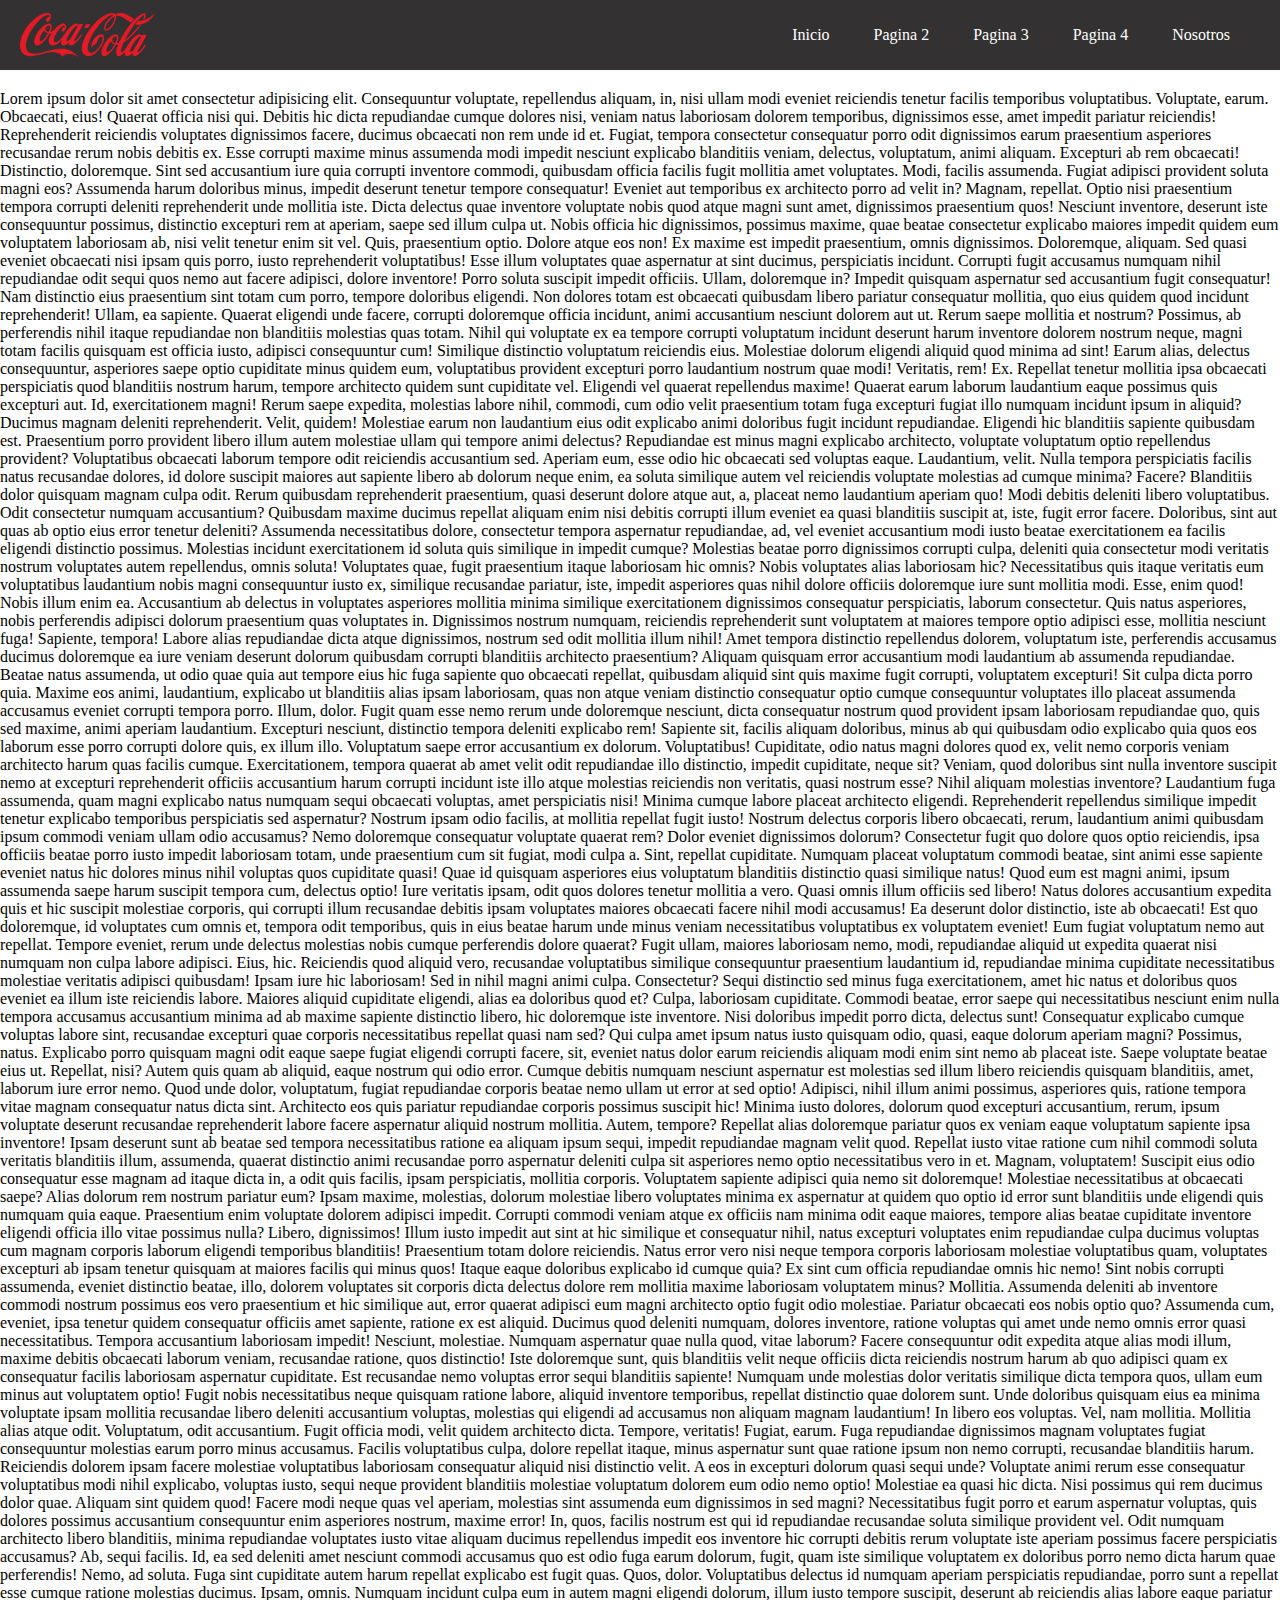
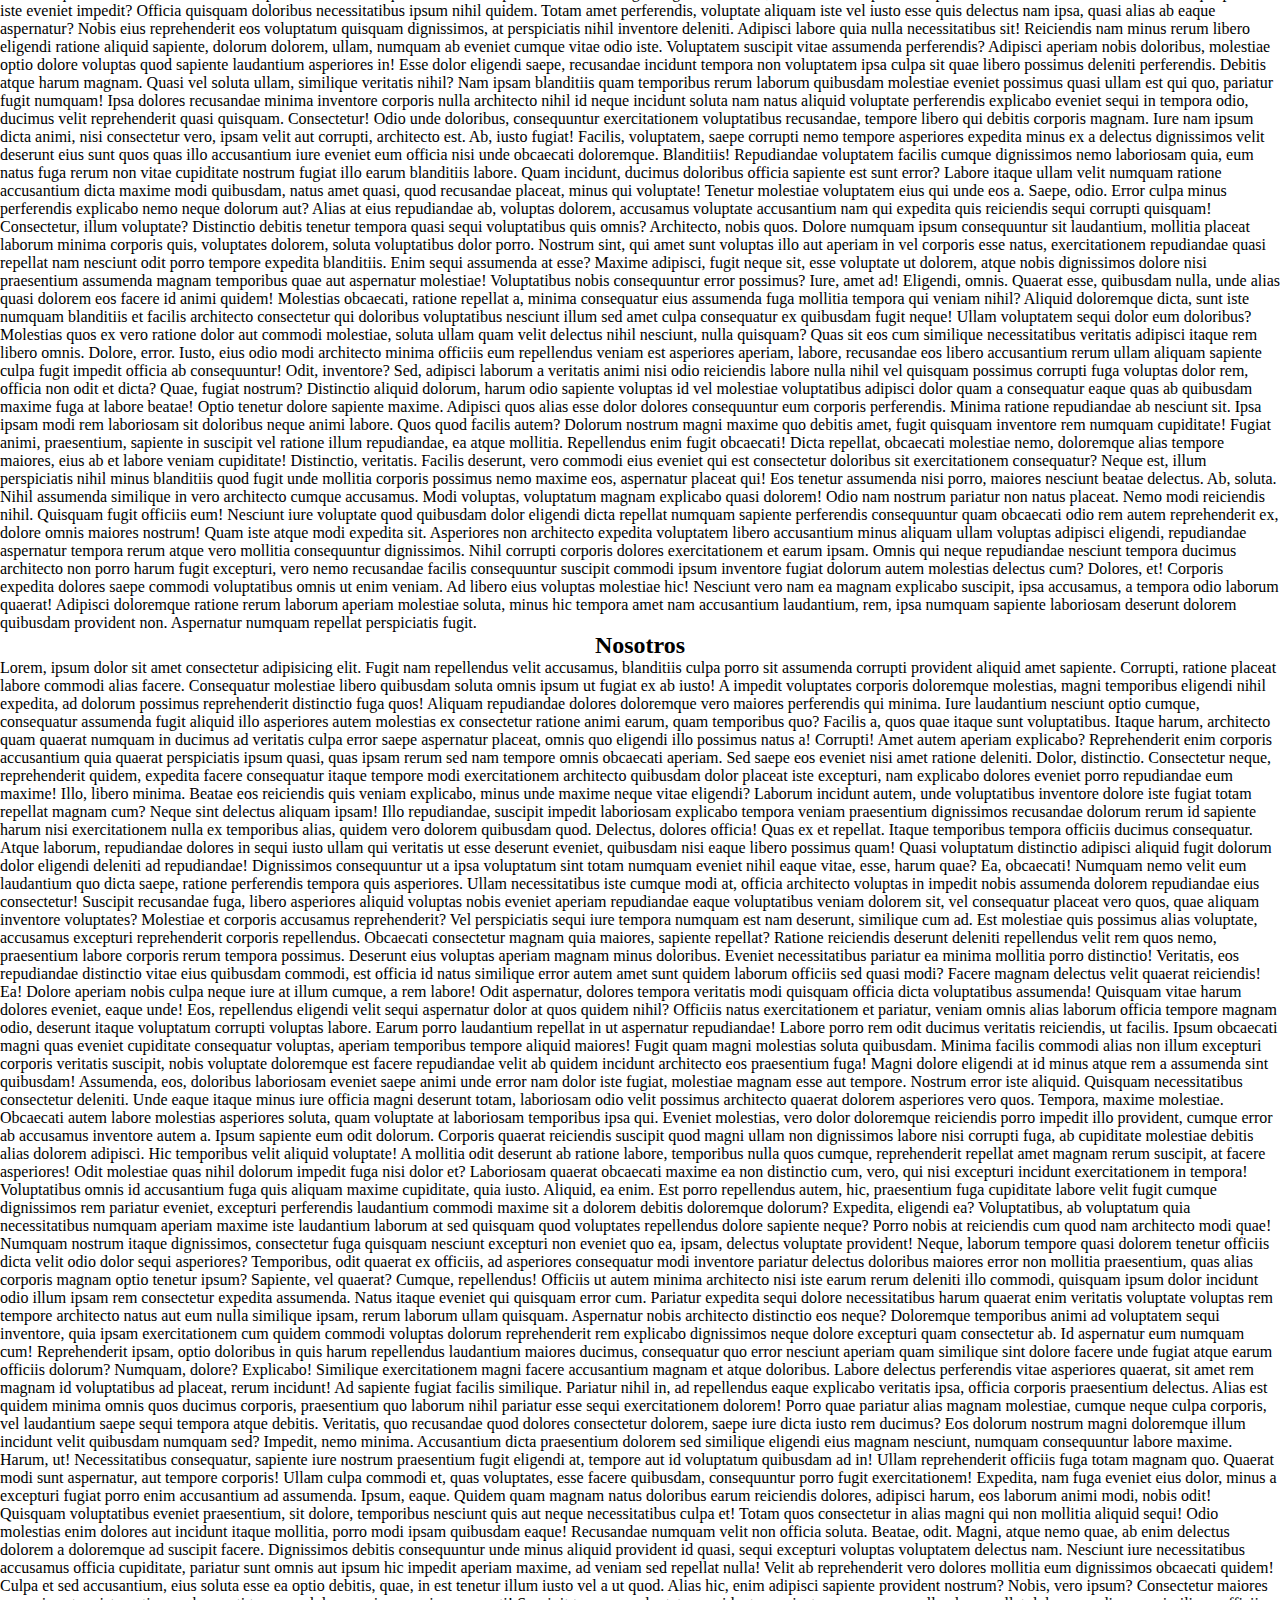
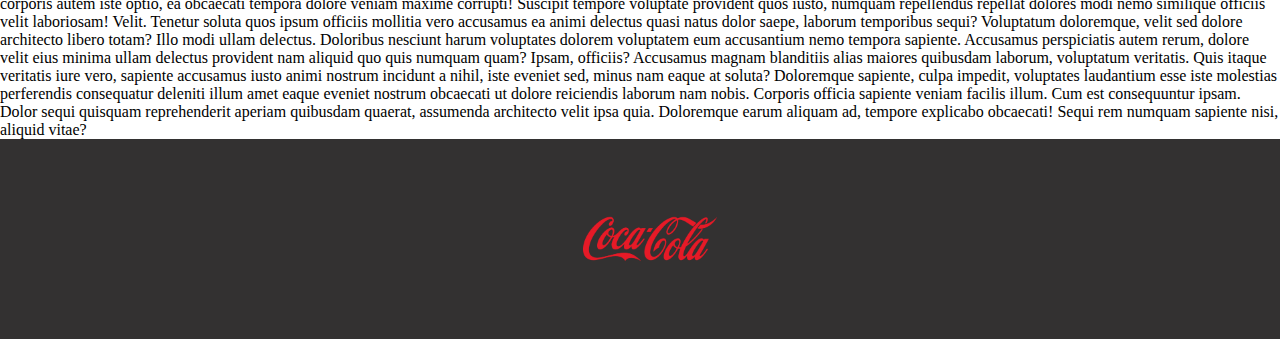
<file: index.html>
<!DOCTYPE html>
<html lang="en">
<head>
    <meta charset="UTF-8">
    <meta http-equiv="X-UA-Compatible" content="IE=edge">
    <meta name="viewport" content="width=device-width, initial-scale=1.0">
    <title>Tienda Pagina Principal</title>
    <link rel="stylesheet" href="style.css">
</head>
<body>
    <header>
        <div class="menu-fijo">
            <div class="menu-todo">
                <img class="logo" src="./img/coca-cola.png" alt="">                    
                <nav>
                    <ul class="menu-items">
                        <li><a href="index.html">Inicio</a></li>
                        <li><a href="./pages/pagina2.html">Pagina 2</a></li>
                        <li><a href="#">Pagina 3</a></li>
                        <li><a href="#">Pagina 4</a></li>
                        <li><a href="#nosotros">Nosotros</a></li>                    
                    </ul>
                </nav>
            </div>
        </div>
    </header>
    
    <main>
        <p>Lorem ipsum dolor sit amet consectetur adipisicing elit. Consequuntur voluptate, repellendus aliquam, in, nisi ullam modi eveniet reiciendis tenetur facilis temporibus voluptatibus. Voluptate, earum. Obcaecati, eius! Quaerat officia nisi qui.
        Debitis hic dicta repudiandae cumque dolores nisi, veniam natus laboriosam dolorem temporibus, dignissimos esse, amet impedit pariatur reiciendis! Reprehenderit reiciendis voluptates dignissimos facere, ducimus obcaecati non rem unde id et.
        Fugiat, tempora consectetur consequatur porro odit dignissimos earum praesentium asperiores recusandae rerum nobis debitis ex. Esse corrupti maxime minus assumenda modi impedit nesciunt explicabo blanditiis veniam, delectus, voluptatum, animi aliquam.
        Excepturi ab rem obcaecati! Distinctio, doloremque. Sint sed accusantium iure quia corrupti inventore commodi, quibusdam officia facilis fugit mollitia amet voluptates. Modi, facilis assumenda. Fugiat adipisci provident soluta magni eos?
        Assumenda harum doloribus minus, impedit deserunt tenetur tempore consequatur! Eveniet aut temporibus ex architecto porro ad velit in? Magnam, repellat. Optio nisi praesentium tempora corrupti deleniti reprehenderit unde mollitia iste.
        Dicta delectus quae inventore voluptate nobis quod atque magni sunt amet, dignissimos praesentium quos! Nesciunt inventore, deserunt iste consequuntur possimus, distinctio excepturi rem at aperiam, saepe sed illum culpa ut.
        Nobis officia hic dignissimos, possimus maxime, quae beatae consectetur explicabo maiores impedit quidem eum voluptatem laboriosam ab, nisi velit tenetur enim sit vel. Quis, praesentium optio. Dolore atque eos non!
        Ex maxime est impedit praesentium, omnis dignissimos. Doloremque, aliquam. Sed quasi eveniet obcaecati nisi ipsam quis porro, iusto reprehenderit voluptatibus! Esse illum voluptates quae aspernatur at sint ducimus, perspiciatis incidunt.
        Corrupti fugit accusamus numquam nihil repudiandae odit sequi quos nemo aut facere adipisci, dolore inventore! Porro soluta suscipit impedit officiis. Ullam, doloremque in? Impedit quisquam aspernatur sed accusantium fugit consequatur!
        Nam distinctio eius praesentium sint totam cum porro, tempore doloribus eligendi. Non dolores totam est obcaecati quibusdam libero pariatur consequatur mollitia, quo eius quidem quod incidunt reprehenderit! Ullam, ea sapiente.
        Quaerat eligendi unde facere, corrupti doloremque officia incidunt, animi accusantium nesciunt dolorem aut ut. Rerum saepe mollitia et nostrum? Possimus, ab perferendis nihil itaque repudiandae non blanditiis molestias quas totam.
        Nihil qui voluptate ex ea tempore corrupti voluptatum incidunt deserunt harum inventore dolorem nostrum neque, magni totam facilis quisquam est officia iusto, adipisci consequuntur cum! Similique distinctio voluptatum reiciendis eius.
        Molestiae dolorum eligendi aliquid quod minima ad sint! Earum alias, delectus consequuntur, asperiores saepe optio cupiditate minus quidem eum, voluptatibus provident excepturi porro laudantium nostrum quae modi! Veritatis, rem! Ex.
        Repellat tenetur mollitia ipsa obcaecati perspiciatis quod blanditiis nostrum harum, tempore architecto quidem sunt cupiditate vel. Eligendi vel quaerat repellendus maxime! Quaerat earum laborum laudantium eaque possimus quis excepturi aut.
        Id, exercitationem magni! Rerum saepe expedita, molestias labore nihil, commodi, cum odio velit praesentium totam fuga excepturi fugiat illo numquam incidunt ipsum in aliquid? Ducimus magnam deleniti reprehenderit. Velit, quidem!
        Molestiae earum non laudantium eius odit explicabo animi doloribus fugit incidunt repudiandae. Eligendi hic blanditiis sapiente quibusdam est. Praesentium porro provident libero illum autem molestiae ullam qui tempore animi delectus?
        Repudiandae est minus magni explicabo architecto, voluptate voluptatum optio repellendus provident? Voluptatibus obcaecati laborum tempore odit reiciendis accusantium sed. Aperiam eum, esse odio hic obcaecati sed voluptas eaque. Laudantium, velit.
        Nulla tempora perspiciatis facilis natus recusandae dolores, id dolore suscipit maiores aut sapiente libero ab dolorum neque enim, ea soluta similique autem vel reiciendis voluptate molestias ad cumque minima? Facere?
        Blanditiis dolor quisquam magnam culpa odit. Rerum quibusdam reprehenderit praesentium, quasi deserunt dolore atque aut, a, placeat nemo laudantium aperiam quo! Modi debitis deleniti libero voluptatibus. Odit consectetur numquam accusantium?
        Quibusdam maxime ducimus repellat aliquam enim nisi debitis corrupti illum eveniet ea quasi blanditiis suscipit at, iste, fugit error facere. Doloribus, sint aut quas ab optio eius error tenetur deleniti?
        Assumenda necessitatibus dolore, consectetur tempora aspernatur repudiandae, ad, vel eveniet accusantium modi iusto beatae exercitationem ea facilis eligendi distinctio possimus. Molestias incidunt exercitationem id soluta quis similique in impedit cumque?
        Molestias beatae porro dignissimos corrupti culpa, deleniti quia consectetur modi veritatis nostrum voluptates autem repellendus, omnis soluta! Voluptates quae, fugit praesentium itaque laboriosam hic omnis? Nobis voluptates alias laboriosam hic?
        Necessitatibus quis itaque veritatis eum voluptatibus laudantium nobis magni consequuntur iusto ex, similique recusandae pariatur, iste, impedit asperiores quas nihil dolore officiis doloremque iure sunt mollitia modi. Esse, enim quod!
        Nobis illum enim ea. Accusantium ab delectus in voluptates asperiores mollitia minima similique exercitationem dignissimos consequatur perspiciatis, laborum consectetur. Quis natus asperiores, nobis perferendis adipisci dolorum praesentium quas voluptates in.
        Dignissimos nostrum numquam, reiciendis reprehenderit sunt voluptatem at maiores tempore optio adipisci esse, mollitia nesciunt fuga! Sapiente, tempora! Labore alias repudiandae dicta atque dignissimos, nostrum sed odit mollitia illum nihil!
        Amet tempora distinctio repellendus dolorem, voluptatum iste, perferendis accusamus ducimus doloremque ea iure veniam deserunt dolorum quibusdam corrupti blanditiis architecto praesentium? Aliquam quisquam error accusantium modi laudantium ab assumenda repudiandae.
        Beatae natus assumenda, ut odio quae quia aut tempore eius hic fuga sapiente quo obcaecati repellat, quibusdam aliquid sint quis maxime fugit corrupti, voluptatem excepturi! Sit culpa dicta porro quia.
        Maxime eos animi, laudantium, explicabo ut blanditiis alias ipsam laboriosam, quas non atque veniam distinctio consequatur optio cumque consequuntur voluptates illo placeat assumenda accusamus eveniet corrupti tempora porro. Illum, dolor.
        Fugit quam esse nemo rerum unde doloremque nesciunt, dicta consequatur nostrum quod provident ipsam laboriosam repudiandae quo, quis sed maxime, animi aperiam laudantium. Excepturi nesciunt, distinctio tempora deleniti explicabo rem!
        Sapiente sit, facilis aliquam doloribus, minus ab qui quibusdam odio explicabo quia quos eos laborum esse porro corrupti dolore quis, ex illum illo. Voluptatum saepe error accusantium ex dolorum. Voluptatibus!
        Cupiditate, odio natus magni dolores quod ex, velit nemo corporis veniam architecto harum quas facilis cumque. Exercitationem, tempora quaerat ab amet velit odit repudiandae illo distinctio, impedit cupiditate, neque sit?
        Veniam, quod doloribus sint nulla inventore suscipit nemo at excepturi reprehenderit officiis accusantium harum corrupti incidunt iste illo atque molestias reiciendis non veritatis, quasi nostrum esse? Nihil aliquam molestias inventore?
        Laudantium fuga assumenda, quam magni explicabo natus numquam sequi obcaecati voluptas, amet perspiciatis nisi! Minima cumque labore placeat architecto eligendi. Reprehenderit repellendus similique impedit tenetur explicabo temporibus perspiciatis sed aspernatur?
        Nostrum ipsam odio facilis, at mollitia repellat fugit iusto! Nostrum delectus corporis libero obcaecati, rerum, laudantium animi quibusdam ipsum commodi veniam ullam odio accusamus? Nemo doloremque consequatur voluptate quaerat rem?
        Dolor eveniet dignissimos dolorum? Consectetur fugit quo dolore quos optio reiciendis, ipsa officiis beatae porro iusto impedit laboriosam totam, unde praesentium cum sit fugiat, modi culpa a. Sint, repellat cupiditate.
        Numquam placeat voluptatum commodi beatae, sint animi esse sapiente eveniet natus hic dolores minus nihil voluptas quos cupiditate quasi! Quae id quisquam asperiores eius voluptatum blanditiis distinctio quasi similique natus!
        Quod eum est magni animi, ipsum assumenda saepe harum suscipit tempora cum, delectus optio! Iure veritatis ipsam, odit quos dolores tenetur mollitia a vero. Quasi omnis illum officiis sed libero!
        Natus dolores accusantium expedita quis et hic suscipit molestiae corporis, qui corrupti illum recusandae debitis ipsam voluptates maiores obcaecati facere nihil modi accusamus! Ea deserunt dolor distinctio, iste ab obcaecati!
        Est quo doloremque, id voluptates cum omnis et, tempora odit temporibus, quis in eius beatae harum unde minus veniam necessitatibus voluptatibus ex voluptatem eveniet! Eum fugiat voluptatum nemo aut repellat.
        Tempore eveniet, rerum unde delectus molestias nobis cumque perferendis dolore quaerat? Fugit ullam, maiores laboriosam nemo, modi, repudiandae aliquid ut expedita quaerat nisi numquam non culpa labore adipisci. Eius, hic.
        Reiciendis quod aliquid vero, recusandae voluptatibus similique consequuntur praesentium laudantium id, repudiandae minima cupiditate necessitatibus molestiae veritatis adipisci quibusdam! Ipsam iure hic laboriosam! Sed in nihil magni animi culpa. Consectetur?
        Sequi distinctio sed minus fuga exercitationem, amet hic natus et doloribus quos eveniet ea illum iste reiciendis labore. Maiores aliquid cupiditate eligendi, alias ea doloribus quod et? Culpa, laboriosam cupiditate.
        Commodi beatae, error saepe qui necessitatibus nesciunt enim nulla tempora accusamus accusantium minima ad ab maxime sapiente distinctio libero, hic doloremque iste inventore. Nisi doloribus impedit porro dicta, delectus sunt!
        Consequatur explicabo cumque voluptas labore sint, recusandae excepturi quae corporis necessitatibus repellat quasi nam sed? Qui culpa amet ipsum natus iusto quisquam odio, quasi, eaque dolorum aperiam magni? Possimus, natus.
        Explicabo porro quisquam magni odit eaque saepe fugiat eligendi corrupti facere, sit, eveniet natus dolor earum reiciendis aliquam modi enim sint nemo ab placeat iste. Saepe voluptate beatae eius ut.
        Repellat, nisi? Autem quis quam ab aliquid, eaque nostrum qui odio error. Cumque debitis numquam nesciunt aspernatur est molestias sed illum libero reiciendis quisquam blanditiis, amet, laborum iure error nemo.
        Quod unde dolor, voluptatum, fugiat repudiandae corporis beatae nemo ullam ut error at sed optio! Adipisci, nihil illum animi possimus, asperiores quis, ratione tempora vitae magnam consequatur natus dicta sint.
        Architecto eos quis pariatur repudiandae corporis possimus suscipit hic! Minima iusto dolores, dolorum quod excepturi accusantium, rerum, ipsum voluptate deserunt recusandae reprehenderit labore facere aspernatur aliquid nostrum mollitia. Autem, tempore?
        Repellat alias doloremque pariatur quos ex veniam eaque voluptatum sapiente ipsa inventore! Ipsam deserunt sunt ab beatae sed tempora necessitatibus ratione ea aliquam ipsum sequi, impedit repudiandae magnam velit quod.
        Repellat iusto vitae ratione cum nihil commodi soluta veritatis blanditiis illum, assumenda, quaerat distinctio animi recusandae porro aspernatur deleniti culpa sit asperiores nemo optio necessitatibus vero in et. Magnam, voluptatem!
        Suscipit eius odio consequatur esse magnam ad itaque dicta in, a odit quis facilis, ipsam perspiciatis, mollitia corporis. Voluptatem sapiente adipisci quia nemo sit doloremque! Molestiae necessitatibus at obcaecati saepe?
        Alias dolorum rem nostrum pariatur eum? Ipsam maxime, molestias, dolorum molestiae libero voluptates minima ex aspernatur at quidem quo optio id error sunt blanditiis unde eligendi quis numquam quia eaque.
        Praesentium enim voluptate dolorem adipisci impedit. Corrupti commodi veniam atque ex officiis nam minima odit eaque maiores, tempore alias beatae cupiditate inventore eligendi officia illo vitae possimus nulla? Libero, dignissimos!
        Illum iusto impedit aut sint at hic similique et consequatur nihil, natus excepturi voluptates enim repudiandae culpa ducimus voluptas cum magnam corporis laborum eligendi temporibus blanditiis! Praesentium totam dolore reiciendis.
        Natus error vero nisi neque tempora corporis laboriosam molestiae voluptatibus quam, voluptates excepturi ab ipsam tenetur quisquam at maiores facilis qui minus quos! Itaque eaque doloribus explicabo id cumque quia?
        Ex sint cum officia repudiandae omnis hic nemo! Sint nobis corrupti assumenda, eveniet distinctio beatae, illo, dolorem voluptates sit corporis dicta delectus dolore rem mollitia maxime laboriosam voluptatem minus? Mollitia.
        Assumenda deleniti ab inventore commodi nostrum possimus eos vero praesentium et hic similique aut, error quaerat adipisci eum magni architecto optio fugit odio molestiae. Pariatur obcaecati eos nobis optio quo?
        Assumenda cum, eveniet, ipsa tenetur quidem consequatur officiis amet sapiente, ratione ex est aliquid. Ducimus quod deleniti numquam, dolores inventore, ratione voluptas qui amet unde nemo omnis error quasi necessitatibus.
        Tempora accusantium laboriosam impedit! Nesciunt, molestiae. Numquam aspernatur quae nulla quod, vitae laborum? Facere consequuntur odit expedita atque alias modi illum, maxime debitis obcaecati laborum veniam, recusandae ratione, quos distinctio!
        Iste doloremque sunt, quis blanditiis velit neque officiis dicta reiciendis nostrum harum ab quo adipisci quam ex consequatur facilis laboriosam aspernatur cupiditate. Est recusandae nemo voluptas error sequi blanditiis sapiente!
        Numquam unde molestias dolor veritatis similique dicta tempora quos, ullam eum minus aut voluptatem optio! Fugit nobis necessitatibus neque quisquam ratione labore, aliquid inventore temporibus, repellat distinctio quae dolorem sunt.
        Unde doloribus quisquam eius ea minima voluptate ipsam mollitia recusandae libero deleniti accusantium voluptas, molestias qui eligendi ad accusamus non aliquam magnam laudantium! In libero eos voluptas. Vel, nam mollitia.
        Mollitia alias atque odit. Voluptatum, odit accusantium. Fugit officia modi, velit quidem architecto dicta. Tempore, veritatis! Fugiat, earum. Fuga repudiandae dignissimos magnam voluptates fugiat consequuntur molestias earum porro minus accusamus.
        Facilis voluptatibus culpa, dolore repellat itaque, minus aspernatur sunt quae ratione ipsum non nemo corrupti, recusandae blanditiis harum. Reiciendis dolorem ipsam facere molestiae voluptatibus laboriosam consequatur aliquid nisi distinctio velit.
        A eos in excepturi dolorum quasi sequi unde? Voluptate animi rerum esse consequatur voluptatibus modi nihil explicabo, voluptas iusto, sequi neque provident blanditiis molestiae voluptatum dolorem eum odio nemo optio!
        Molestiae ea quasi hic dicta. Nisi possimus qui rem ducimus dolor quae. Aliquam sint quidem quod! Facere modi neque quas vel aperiam, molestias sint assumenda eum dignissimos in sed magni?
        Necessitatibus fugit porro et earum aspernatur voluptas, quis dolores possimus accusantium consequuntur enim asperiores nostrum, maxime error! In, quos, facilis nostrum est qui id repudiandae recusandae soluta similique provident vel.
        Odit numquam architecto libero blanditiis, minima repudiandae voluptates iusto vitae aliquam ducimus repellendus impedit eos inventore hic corrupti debitis rerum voluptate iste aperiam possimus facere perspiciatis accusamus? Ab, sequi facilis.
        Id, ea sed deleniti amet nesciunt commodi accusamus quo est odio fuga earum dolorum, fugit, quam iste similique voluptatem ex doloribus porro nemo dicta harum quae perferendis! Nemo, ad soluta.
        Fuga sint cupiditate autem harum repellat explicabo est fugit quas. Quos, dolor. Voluptatibus delectus id numquam aperiam perspiciatis repudiandae, porro sunt a repellat esse cumque ratione molestias ducimus. Ipsam, omnis.
        Numquam incidunt culpa eum in autem magni eligendi dolorum, illum iusto tempore suscipit, deserunt ab reiciendis alias labore eaque pariatur iste eveniet impedit? Officia quisquam doloribus necessitatibus ipsum nihil quidem.
        Totam amet perferendis, voluptate aliquam iste vel iusto esse quis delectus nam ipsa, quasi alias ab eaque aspernatur? Nobis eius reprehenderit eos voluptatum quisquam dignissimos, at perspiciatis nihil inventore deleniti.
        Adipisci labore quia nulla necessitatibus sit! Reiciendis nam minus rerum libero eligendi ratione aliquid sapiente, dolorum dolorem, ullam, numquam ab eveniet cumque vitae odio iste. Voluptatem suscipit vitae assumenda perferendis?
        Adipisci aperiam nobis doloribus, molestiae optio dolore voluptas quod sapiente laudantium asperiores in! Esse dolor eligendi saepe, recusandae incidunt tempora non voluptatem ipsa culpa sit quae libero possimus deleniti perferendis.
        Debitis atque harum magnam. Quasi vel soluta ullam, similique veritatis nihil? Nam ipsam blanditiis quam temporibus rerum laborum quibusdam molestiae eveniet possimus quasi ullam est qui quo, pariatur fugit numquam!
        Ipsa dolores recusandae minima inventore corporis nulla architecto nihil id neque incidunt soluta nam natus aliquid voluptate perferendis explicabo eveniet sequi in tempora odio, ducimus velit reprehenderit quasi quisquam. Consectetur!
        Odio unde doloribus, consequuntur exercitationem voluptatibus recusandae, tempore libero qui debitis corporis magnam. Iure nam ipsum dicta animi, nisi consectetur vero, ipsam velit aut corrupti, architecto est. Ab, iusto fugiat!
        Facilis, voluptatem, saepe corrupti nemo tempore asperiores expedita minus ex a delectus dignissimos velit deserunt eius sunt quos quas illo accusantium iure eveniet eum officia nisi unde obcaecati doloremque. Blanditiis!
        Repudiandae voluptatem facilis cumque dignissimos nemo laboriosam quia, eum natus fuga rerum non vitae cupiditate nostrum fugiat illo earum blanditiis labore. Quam incidunt, ducimus doloribus officia sapiente est sunt error?
        Labore itaque ullam velit numquam ratione accusantium dicta maxime modi quibusdam, natus amet quasi, quod recusandae placeat, minus qui voluptate! Tenetur molestiae voluptatem eius qui unde eos a. Saepe, odio.
        Error culpa minus perferendis explicabo nemo neque dolorum aut? Alias at eius repudiandae ab, voluptas dolorem, accusamus voluptate accusantium nam qui expedita quis reiciendis sequi corrupti quisquam! Consectetur, illum voluptate?
        Distinctio debitis tenetur tempora quasi sequi voluptatibus quis omnis? Architecto, nobis quos. Dolore numquam ipsum consequuntur sit laudantium, mollitia placeat laborum minima corporis quis, voluptates dolorem, soluta voluptatibus dolor porro.
        Nostrum sint, qui amet sunt voluptas illo aut aperiam in vel corporis esse natus, exercitationem repudiandae quasi repellat nam nesciunt odit porro tempore expedita blanditiis. Enim sequi assumenda at esse?
        Maxime adipisci, fugit neque sit, esse voluptate ut dolorem, atque nobis dignissimos dolore nisi praesentium assumenda magnam temporibus quae aut aspernatur molestiae! Voluptatibus nobis consequuntur error possimus? Iure, amet ad!
        Eligendi, omnis. Quaerat esse, quibusdam nulla, unde alias quasi dolorem eos facere id animi quidem! Molestias obcaecati, ratione repellat a, minima consequatur eius assumenda fuga mollitia tempora qui veniam nihil?
        Aliquid doloremque dicta, sunt iste numquam blanditiis et facilis architecto consectetur qui doloribus voluptatibus nesciunt illum sed amet culpa consequatur ex quibusdam fugit neque! Ullam voluptatem sequi dolor eum doloribus?
        Molestias quos ex vero ratione dolor aut commodi molestiae, soluta ullam quam velit delectus nihil nesciunt, nulla quisquam? Quas sit eos cum similique necessitatibus veritatis adipisci itaque rem libero omnis.
        Dolore, error. Iusto, eius odio modi architecto minima officiis eum repellendus veniam est asperiores aperiam, labore, recusandae eos libero accusantium rerum ullam aliquam sapiente culpa fugit impedit officia ab consequuntur!
        Odit, inventore? Sed, adipisci laborum a veritatis animi nisi odio reiciendis labore nulla nihil vel quisquam possimus corrupti fuga voluptas dolor rem, officia non odit et dicta? Quae, fugiat nostrum?
        Distinctio aliquid dolorum, harum odio sapiente voluptas id vel molestiae voluptatibus adipisci dolor quam a consequatur eaque quas ab quibusdam maxime fuga at labore beatae! Optio tenetur dolore sapiente maxime.
        Adipisci quos alias esse dolor dolores consequuntur eum corporis perferendis. Minima ratione repudiandae ab nesciunt sit. Ipsa ipsam modi rem laboriosam sit doloribus neque animi labore. Quos quod facilis autem?
        Dolorum nostrum magni maxime quo debitis amet, fugit quisquam inventore rem numquam cupiditate! Fugiat animi, praesentium, sapiente in suscipit vel ratione illum repudiandae, ea atque mollitia. Repellendus enim fugit obcaecati!
        Dicta repellat, obcaecati molestiae nemo, doloremque alias tempore maiores, eius ab et labore veniam cupiditate! Distinctio, veritatis. Facilis deserunt, vero commodi eius eveniet qui est consectetur doloribus sit exercitationem consequatur?
        Neque est, illum perspiciatis nihil minus blanditiis quod fugit unde mollitia corporis possimus nemo maxime eos, aspernatur placeat qui! Eos tenetur assumenda nisi porro, maiores nesciunt beatae delectus. Ab, soluta.
        Nihil assumenda similique in vero architecto cumque accusamus. Modi voluptas, voluptatum magnam explicabo quasi dolorem! Odio nam nostrum pariatur non natus placeat. Nemo modi reiciendis nihil. Quisquam fugit officiis eum!
        Nesciunt iure voluptate quod quibusdam dolor eligendi dicta repellat numquam sapiente perferendis consequuntur quam obcaecati odio rem autem reprehenderit ex, dolore omnis maiores nostrum! Quam iste atque modi expedita sit.
        Asperiores non architecto expedita voluptatem libero accusantium minus aliquam ullam voluptas adipisci eligendi, repudiandae aspernatur tempora rerum atque vero mollitia consequuntur dignissimos. Nihil corrupti corporis dolores exercitationem et earum ipsam.
        Omnis qui neque repudiandae nesciunt tempora ducimus architecto non porro harum fugit excepturi, vero nemo recusandae facilis consequuntur suscipit commodi ipsum inventore fugiat dolorum autem molestias delectus cum? Dolores, et!
        Corporis expedita dolores saepe commodi voluptatibus omnis ut enim veniam. Ad libero eius voluptas molestiae hic! Nesciunt vero nam ea magnam explicabo suscipit, ipsa accusamus, a tempora odio laborum quaerat!
        Adipisci doloremque ratione rerum laborum aperiam molestiae soluta, minus hic tempora amet nam accusantium laudantium, rem, ipsa numquam sapiente laboriosam deserunt dolorem quibusdam provident non. Aspernatur numquam repellat perspiciatis fugit.</p>

        <h2 id="nosotros">Nosotros</h2>
        <p>Lorem, ipsum dolor sit amet consectetur adipisicing elit. Fugit nam repellendus velit accusamus, blanditiis culpa porro sit assumenda corrupti provident aliquid amet sapiente. Corrupti, ratione placeat labore commodi alias facere.
        Consequatur molestiae libero quibusdam soluta omnis ipsum ut fugiat ex ab iusto! A impedit voluptates corporis doloremque molestias, magni temporibus eligendi nihil expedita, ad dolorum possimus reprehenderit distinctio fuga quos!
        Aliquam repudiandae dolores doloremque vero maiores perferendis qui minima. Iure laudantium nesciunt optio cumque, consequatur assumenda fugit aliquid illo asperiores autem molestias ex consectetur ratione animi earum, quam temporibus quo?
        Facilis a, quos quae itaque sunt voluptatibus. Itaque harum, architecto quam quaerat numquam in ducimus ad veritatis culpa error saepe aspernatur placeat, omnis quo eligendi illo possimus natus a! Corrupti!
        Amet autem aperiam explicabo? Reprehenderit enim corporis accusantium quia quaerat perspiciatis ipsum quasi, quas ipsam rerum sed nam tempore omnis obcaecati aperiam. Sed saepe eos eveniet nisi amet ratione deleniti.
        Dolor, distinctio. Consectetur neque, reprehenderit quidem, expedita facere consequatur itaque tempore modi exercitationem architecto quibusdam dolor placeat iste excepturi, nam explicabo dolores eveniet porro repudiandae eum maxime! Illo, libero minima.
        Beatae eos reiciendis quis veniam explicabo, minus unde maxime neque vitae eligendi? Laborum incidunt autem, unde voluptatibus inventore dolore iste fugiat totam repellat magnam cum? Neque sint delectus aliquam ipsam!
        Illo repudiandae, suscipit impedit laboriosam explicabo tempora veniam praesentium dignissimos recusandae dolorum rerum id sapiente harum nisi exercitationem nulla ex temporibus alias, quidem vero dolorem quibusdam quod. Delectus, dolores officia!
        Quas ex et repellat. Itaque temporibus tempora officiis ducimus consequatur. Atque laborum, repudiandae dolores in sequi iusto ullam qui veritatis ut esse deserunt eveniet, quibusdam nisi eaque libero possimus quam!
        Quasi voluptatum distinctio adipisci aliquid fugit dolorum dolor eligendi deleniti ad repudiandae! Dignissimos consequuntur ut a ipsa voluptatum sint totam numquam eveniet nihil eaque vitae, esse, harum quae? Ea, obcaecati!
        Numquam nemo velit eum laudantium quo dicta saepe, ratione perferendis tempora quis asperiores. Ullam necessitatibus iste cumque modi at, officia architecto voluptas in impedit nobis assumenda dolorem repudiandae eius consectetur!
        Suscipit recusandae fuga, libero asperiores aliquid voluptas nobis eveniet aperiam repudiandae eaque voluptatibus veniam dolorem sit, vel consequatur placeat vero quos, quae aliquam inventore voluptates? Molestiae et corporis accusamus reprehenderit?
        Vel perspiciatis sequi iure tempora numquam est nam deserunt, similique cum ad. Est molestiae quis possimus alias voluptate, accusamus excepturi reprehenderit corporis repellendus. Obcaecati consectetur magnam quia maiores, sapiente repellat?
        Ratione reiciendis deserunt deleniti repellendus velit rem quos nemo, praesentium labore corporis rerum tempora possimus. Deserunt eius voluptas aperiam magnam minus doloribus. Eveniet necessitatibus pariatur ea minima mollitia porro distinctio!
        Veritatis, eos repudiandae distinctio vitae eius quibusdam commodi, est officia id natus similique error autem amet sunt quidem laborum officiis sed quasi modi? Facere magnam delectus velit quaerat reiciendis! Ea!
        Dolore aperiam nobis culpa neque iure at illum cumque, a rem labore! Odit aspernatur, dolores tempora veritatis modi quisquam officia dicta voluptatibus assumenda! Quisquam vitae harum dolores eveniet, eaque unde!
        Eos, repellendus eligendi velit sequi aspernatur dolor at quos quidem nihil? Officiis natus exercitationem et pariatur, veniam omnis alias laborum officia tempore magnam odio, deserunt itaque voluptatum corrupti voluptas labore.
        Earum porro laudantium repellat in ut aspernatur repudiandae! Labore porro rem odit ducimus veritatis reiciendis, ut facilis. Ipsum obcaecati magni quas eveniet cupiditate consequatur voluptas, aperiam temporibus tempore aliquid maiores!
        Fugit quam magni molestias soluta quibusdam. Minima facilis commodi alias non illum excepturi corporis veritatis suscipit, nobis voluptate doloremque est facere repudiandae velit ab quidem incidunt architecto eos praesentium fuga!
        Magni dolore eligendi at id minus atque rem a assumenda sint quibusdam! Assumenda, eos, doloribus laboriosam eveniet saepe animi unde error nam dolor iste fugiat, molestiae magnam esse aut tempore.
        Nostrum error iste aliquid. Quisquam necessitatibus consectetur deleniti. Unde eaque itaque minus iure officia magni deserunt totam, laboriosam odio velit possimus architecto quaerat dolorem asperiores vero quos. Tempora, maxime molestiae.
        Obcaecati autem labore molestias asperiores soluta, quam voluptate at laboriosam temporibus ipsa qui. Eveniet molestias, vero dolor doloremque reiciendis porro impedit illo provident, cumque error ab accusamus inventore autem a.
        Ipsum sapiente eum odit dolorum. Corporis quaerat reiciendis suscipit quod magni ullam non dignissimos labore nisi corrupti fuga, ab cupiditate molestiae debitis alias dolorem adipisci. Hic temporibus velit aliquid voluptate!
        A mollitia odit deserunt ab ratione labore, temporibus nulla quos cumque, reprehenderit repellat amet magnam rerum suscipit, at facere asperiores! Odit molestiae quas nihil dolorum impedit fuga nisi dolor et?
        Laboriosam quaerat obcaecati maxime ea non distinctio cum, vero, qui nisi excepturi incidunt exercitationem in tempora! Voluptatibus omnis id accusantium fuga quis aliquam maxime cupiditate, quia iusto. Aliquid, ea enim.
        Est porro repellendus autem, hic, praesentium fuga cupiditate labore velit fugit cumque dignissimos rem pariatur eveniet, excepturi perferendis laudantium commodi maxime sit a dolorem debitis doloremque dolorum? Expedita, eligendi ea?
        Voluptatibus, ab voluptatum quia necessitatibus numquam aperiam maxime iste laudantium laborum at sed quisquam quod voluptates repellendus dolore sapiente neque? Porro nobis at reiciendis cum quod nam architecto modi quae!
        Numquam nostrum itaque dignissimos, consectetur fuga quisquam nesciunt excepturi non eveniet quo ea, ipsam, delectus voluptate provident! Neque, laborum tempore quasi dolorem tenetur officiis dicta velit odio dolor sequi asperiores?
        Temporibus, odit quaerat ex officiis, ad asperiores consequatur modi inventore pariatur delectus doloribus maiores error non mollitia praesentium, quas alias corporis magnam optio tenetur ipsum? Sapiente, vel quaerat? Cumque, repellendus!
        Officiis ut autem minima architecto nisi iste earum rerum deleniti illo commodi, quisquam ipsum dolor incidunt odio illum ipsam rem consectetur expedita assumenda. Natus itaque eveniet qui quisquam error cum.
        Pariatur expedita sequi dolore necessitatibus harum quaerat enim veritatis voluptate voluptas rem tempore architecto natus aut eum nulla similique ipsam, rerum laborum ullam quisquam. Aspernatur nobis architecto distinctio eos neque?
        Doloremque temporibus animi ad voluptatem sequi inventore, quia ipsam exercitationem cum quidem commodi voluptas dolorum reprehenderit rem explicabo dignissimos neque dolore excepturi quam consectetur ab. Id aspernatur eum numquam cum!
        Reprehenderit ipsam, optio doloribus in quis harum repellendus laudantium maiores ducimus, consequatur quo error nesciunt aperiam quam similique sint dolore facere unde fugiat atque earum officiis dolorum? Numquam, dolore? Explicabo!
        Similique exercitationem magni facere accusantium magnam et atque doloribus. Labore delectus perferendis vitae asperiores quaerat, sit amet rem magnam id voluptatibus ad placeat, rerum incidunt! Ad sapiente fugiat facilis similique.
        Pariatur nihil in, ad repellendus eaque explicabo veritatis ipsa, officia corporis praesentium delectus. Alias est quidem minima omnis quos ducimus corporis, praesentium quo laborum nihil pariatur esse sequi exercitationem dolorem!
        Porro quae pariatur alias magnam molestiae, cumque neque culpa corporis, vel laudantium saepe sequi tempora atque debitis. Veritatis, quo recusandae quod dolores consectetur dolorem, saepe iure dicta iusto rem ducimus?
        Eos dolorum nostrum magni doloremque illum incidunt velit quibusdam numquam sed? Impedit, nemo minima. Accusantium dicta praesentium dolorem sed similique eligendi eius magnam nesciunt, numquam consequuntur labore maxime. Harum, ut!
        Necessitatibus consequatur, sapiente iure nostrum praesentium fugit eligendi at, tempore aut id voluptatum quibusdam ad in! Ullam reprehenderit officiis fuga totam magnam quo. Quaerat modi sunt aspernatur, aut tempore corporis!
        Ullam culpa commodi et, quas voluptates, esse facere quibusdam, consequuntur porro fugit exercitationem! Expedita, nam fuga eveniet eius dolor, minus a excepturi fugiat porro enim accusantium ad assumenda. Ipsum, eaque.
        Quidem quam magnam natus doloribus earum reiciendis dolores, adipisci harum, eos laborum animi modi, nobis odit! Quisquam voluptatibus eveniet praesentium, sit dolore, temporibus nesciunt quis aut neque necessitatibus culpa et!
        Totam quos consectetur in alias magni qui non mollitia aliquid sequi! Odio molestias enim dolores aut incidunt itaque mollitia, porro modi ipsam quibusdam eaque! Recusandae numquam velit non officia soluta.
        Beatae, odit. Magni, atque nemo quae, ab enim delectus dolorem a doloremque ad suscipit facere. Dignissimos debitis consequuntur unde minus aliquid provident id quasi, sequi excepturi voluptas voluptatem delectus nam.
        Nesciunt iure necessitatibus accusamus officia cupiditate, pariatur sunt omnis aut ipsum hic impedit aperiam maxime, ad veniam sed repellat nulla! Velit ab reprehenderit vero dolores mollitia eum dignissimos obcaecati quidem!
        Culpa et sed accusantium, eius soluta esse ea optio debitis, quae, in est tenetur illum iusto vel a ut quod. Alias hic, enim adipisci sapiente provident nostrum? Nobis, vero ipsum?
        Consectetur maiores corporis autem iste optio, ea obcaecati tempora dolore veniam maxime corrupti! Suscipit tempore voluptate provident quos iusto, numquam repellendus repellat dolores modi nemo similique officiis velit laboriosam! Velit.
        Tenetur soluta quos ipsum officiis mollitia vero accusamus ea animi delectus quasi natus dolor saepe, laborum temporibus sequi? Voluptatum doloremque, velit sed dolore architecto libero totam? Illo modi ullam delectus.
        Doloribus nesciunt harum voluptates dolorem voluptatem eum accusantium nemo tempora sapiente. Accusamus perspiciatis autem rerum, dolore velit eius minima ullam delectus provident nam aliquid quo quis numquam quam? Ipsam, officiis?
        Accusamus magnam blanditiis alias maiores quibusdam laborum, voluptatum veritatis. Quis itaque veritatis iure vero, sapiente accusamus iusto animi nostrum incidunt a nihil, iste eveniet sed, minus nam eaque at soluta?
        Doloremque sapiente, culpa impedit, voluptates laudantium esse iste molestias perferendis consequatur deleniti illum amet eaque eveniet nostrum obcaecati ut dolore reiciendis laborum nam nobis. Corporis officia sapiente veniam facilis illum.
        Cum est consequuntur ipsam. Dolor sequi quisquam reprehenderit aperiam quibusdam quaerat, assumenda architecto velit ipsa quia. Doloremque earum aliquam ad, tempore explicabo obcaecati! Sequi rem numquam sapiente nisi, aliquid vitae?</p>
    </main>

    <footer>
        <div class="pie-pagina">
            <img class="logo" src="./img/coca-cola.png" alt="">
        </div>
    </footer>

</body>
</html>
</file>
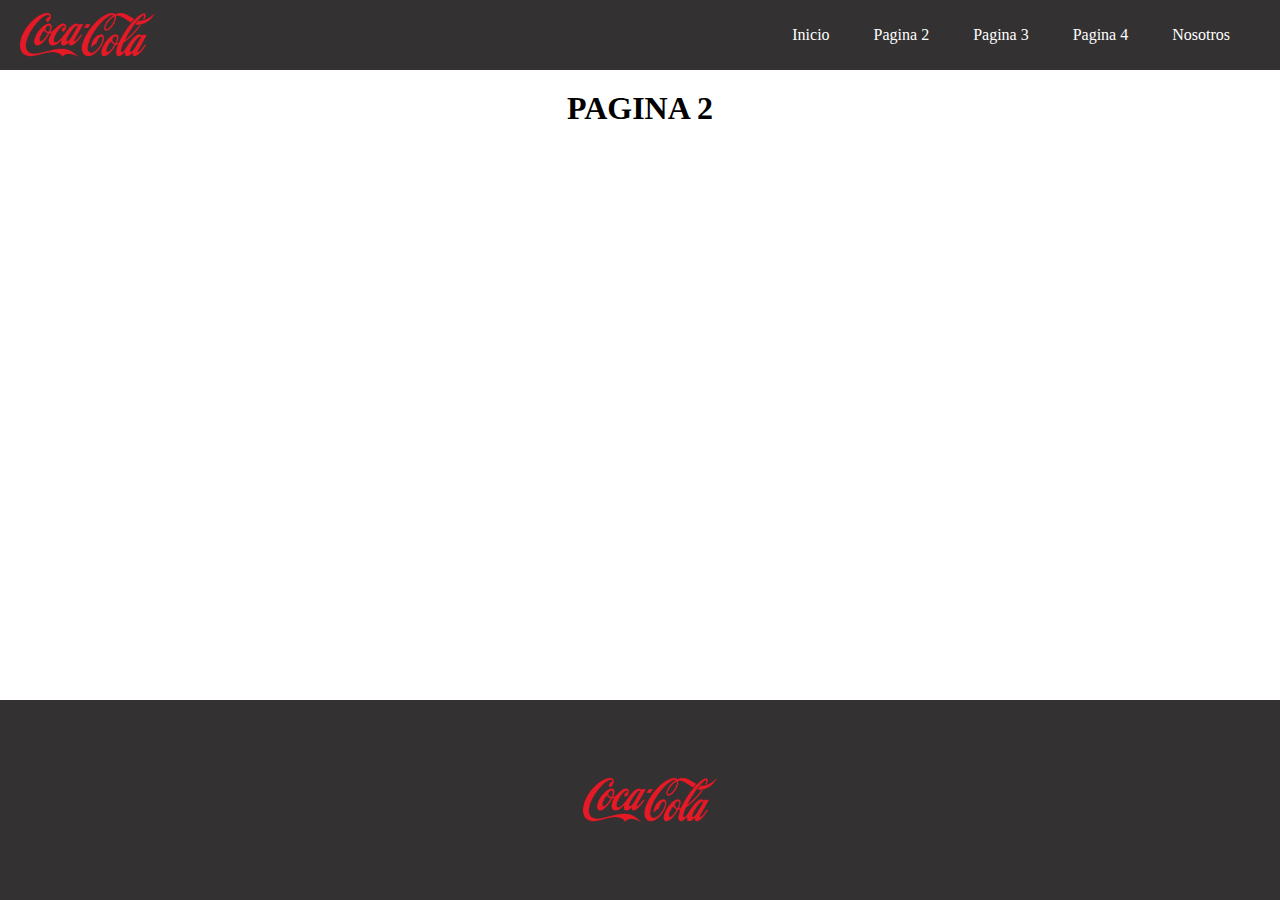
<file: pages/pagina2.html>
<!DOCTYPE html>
<html lang="en">
<head>
    <meta charset="UTF-8">
    <meta http-equiv="X-UA-Compatible" content="IE=edge">
    <meta name="viewport" content="width=device-width, initial-scale=1.0">
    <title>Tienda Pagina 2</title>
    <link rel="stylesheet" href="../style.css">
</head>
<body>
    <header>
        <div class="menu-fijo">
            <div class="menu-todo">
                <img class="logo" src="../img/coca-cola.png" alt="">                    
                <nav>
                    <ul class="menu-items">
                        <li><a href="../index.html">Inicio</a></li>
                        <li><a href="./pages/pagina2.html">Pagina 2</a></li>
                        <li><a href="#">Pagina 3</a></li>
                        <li><a href="#">Pagina 4</a></li>
                        <li><a href="../index.html#nosotros">Nosotros</a></li>                    
                    </ul>
                </nav>
            </div>
        </div>
    </header>
    
    <main>
        <h1>PAGINA 2</h1>
    </main>

    <footer>
        <div class="pie-pagina">
            <img class="logo" src="../img/coca-cola.png" alt="">
        </div>
    </footer>

</body>
</html>
</file>
<file: style.css>
* {
    box-sizing: border-box; 
    margin: 0;
    padding: 0;
       
}

html {
    height: 100%;
    scroll-padding-top: 72px;

    
}

body {
    
    display: flex;
    flex-direction: column;
    min-height: 100%;
    
}

/*****************
 MENU NAVEGACION
 *****************/
.menu-fijo {
    position: static;
}

.menu-todo {
    height: 70px;
    width: 100vw;
    display: flex;
    justify-content: space-between;
    align-items: center;
    background-color: rgb(51, 49, 49);
}


.logo {
    height: 50px;
    padding-left: 20px;
}

.menu-items {
    margin-right: 30px;
}
.menu-items li {    
    list-style: none;
    display: inline-block;
    
    /* padding: 0 0px;    */
}

.menu-items a {
    color: white;
    text-decoration: none;
    margin: 0 20px;
}

nav a:hover{
    color:#ff0000 
}
/*****************
 MAIN - contenido - GENERALES
 *****************/

 main {
    padding-top: 20px;
 }

h1, h2 {
    text-align: center;

}

/*****************
 FOOTER - PIE-PAGINA
 *****************/

 footer {
    margin-top: auto; /*mantiene el footer abajo cuando hay poco contenido*/
 }
 .pie-pagina {
    
    display: flex;
    justify-content: center;
    align-items: center;
    height: 200px;
    background-color: rgb(51, 49, 49);
    
 }

 /*****************
 INDEX CONTENIDO-MAIN
 *****************/

 

/*****************
 PAGINA 2 CONTENIDO-MAIN
 *****************/
 .producto{
    width: 100%;
    display: grid;
    grid-template-columns: repeat(3, auto);
    background-color: none;
    justify-content: space-around;
    min-height: 100px;
    padding: 20px;
 }

    .producto1{
    display: grid;
    padding: 20px;
    grid-row-gap: 20px;
 }

    .producto2{
    display: flex;
    flex-direction: row;
    justify-content: space-between;
    align-content: center;
 }

    .producto3{
    height: 150px;
 }

    .button{
    font-size: 20px;
    background-color: rgb(255, 0, 0);
    color: aliceblue;
    border-color: transparent;
    border-radius: 50px;
    height: 25px;
    width: 25px;
 }

    .titulo { 
    display: flex;
    justify-content: center;
    font-family: fantasy;
    font-size: 40px;
 }
</file>
